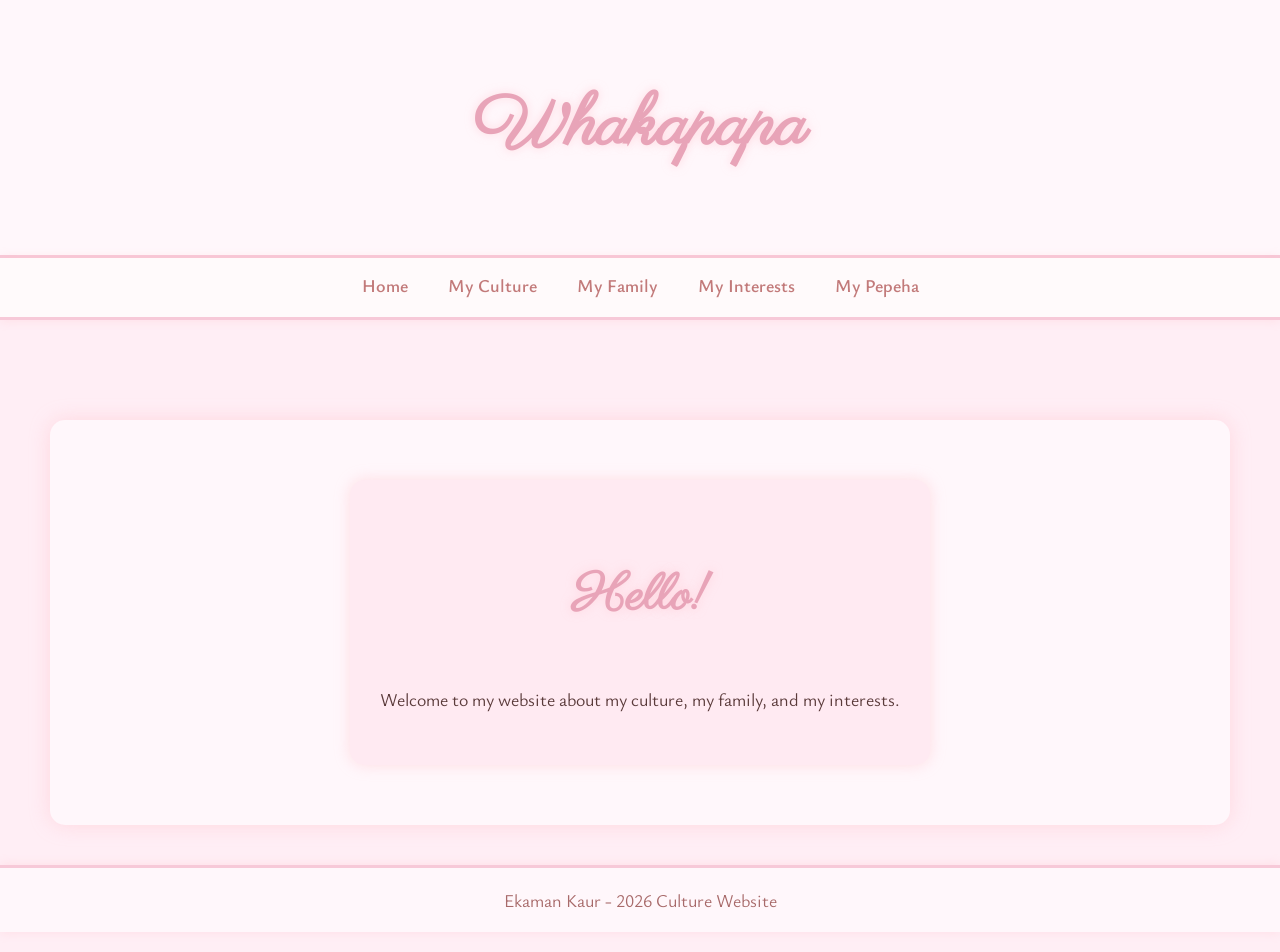
<file: index.html>
<!DOCTYPE html>
<html>
    <head>
        <title>Whakapapa</title>
        <link rel="stylesheet" href="style.css">
    </head>
    <body>

        <header>
            <h1>Whakapapa</h1>
        </header>

        <nav>
            <a href="index.html">Home</a>
            <a href="culture.html">My Culture</a>
            <a href="about.html">My Family</a>
            <a href="interests.html">My Interests</a>
            <a href="pepeha.html">My Pepeha</a>
        </nav>

        <main class="center fade-in">
            <div class="welcome-box glow hover-grow">
                <h2>Hello!</h2>
                <p>Welcome to my website about my culture, my family, and my interests.</p>
            </div>
        </main>

        <p class="footer">
        Ekaman Kaur - 2026 Culture Website
        </p>


    </body>
</html>
</file>
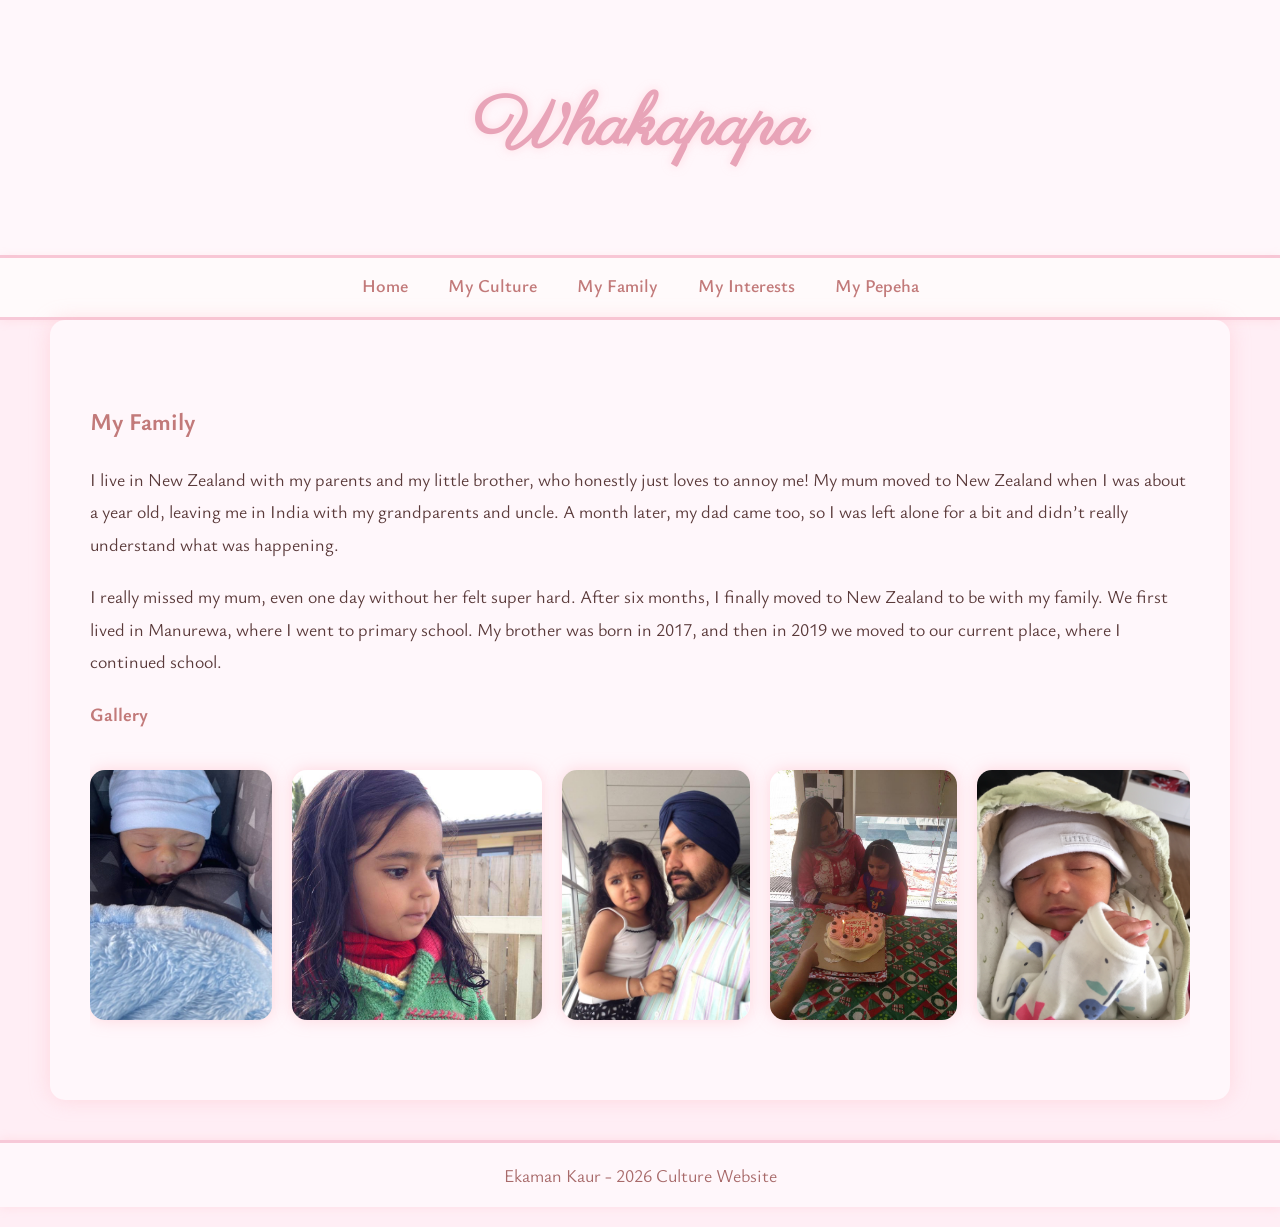
<file: about.html>
<!DOCTYPE html>
    <html>
        <head>
            <title>My Family</title>
            <link rel="stylesheet" href="style.css">
        </head>
        <body>

            <header>
                <h1>Whakapapa</h1>
            </header>

            <nav>
                <a href="index.html">Home</a>
                <a href="culture.html">My Culture</a>
                <a href="about.html">My Family</a>
                <a href="interests.html">My Interests</a>
                <a href="pepeha.html">My Pepeha</a>
            </nav>

            <main class="fade-in">
                <h2>My Family</h2>

                <p>
                    I live in New Zealand with my parents and my little brother, who honestly just loves to annoy me! My mum moved to New Zealand when I was about a year old, leaving me in India with my grandparents and uncle. A month later, my dad came too, so I was left alone for a bit and didn’t really understand what was happening.
                </p>

                <p>
                    I really missed my mum, even one day without her felt super hard. After six months, I finally moved to New Zealand to be with my family. We first lived in Manurewa, where I went to primary school. My brother was born in 2017, and then in 2019 we moved to our current place, where I continued school.
                </p>

                <h3>Gallery</h3>

                <div class="gallery">
                    <img src="images/REHMAT.JPG">
                    <img src="images/EKAM.JPG">
                    <img src="images/PHOTO.JPG">
                    <img src="images/5.JPG">
                    <img src="images/NISH.JPG">
                </div>

            </main>

           <p class="footer">
                Ekaman Kaur - 2026 Culture Website
           </p>


        </body>
    </html>
</file>
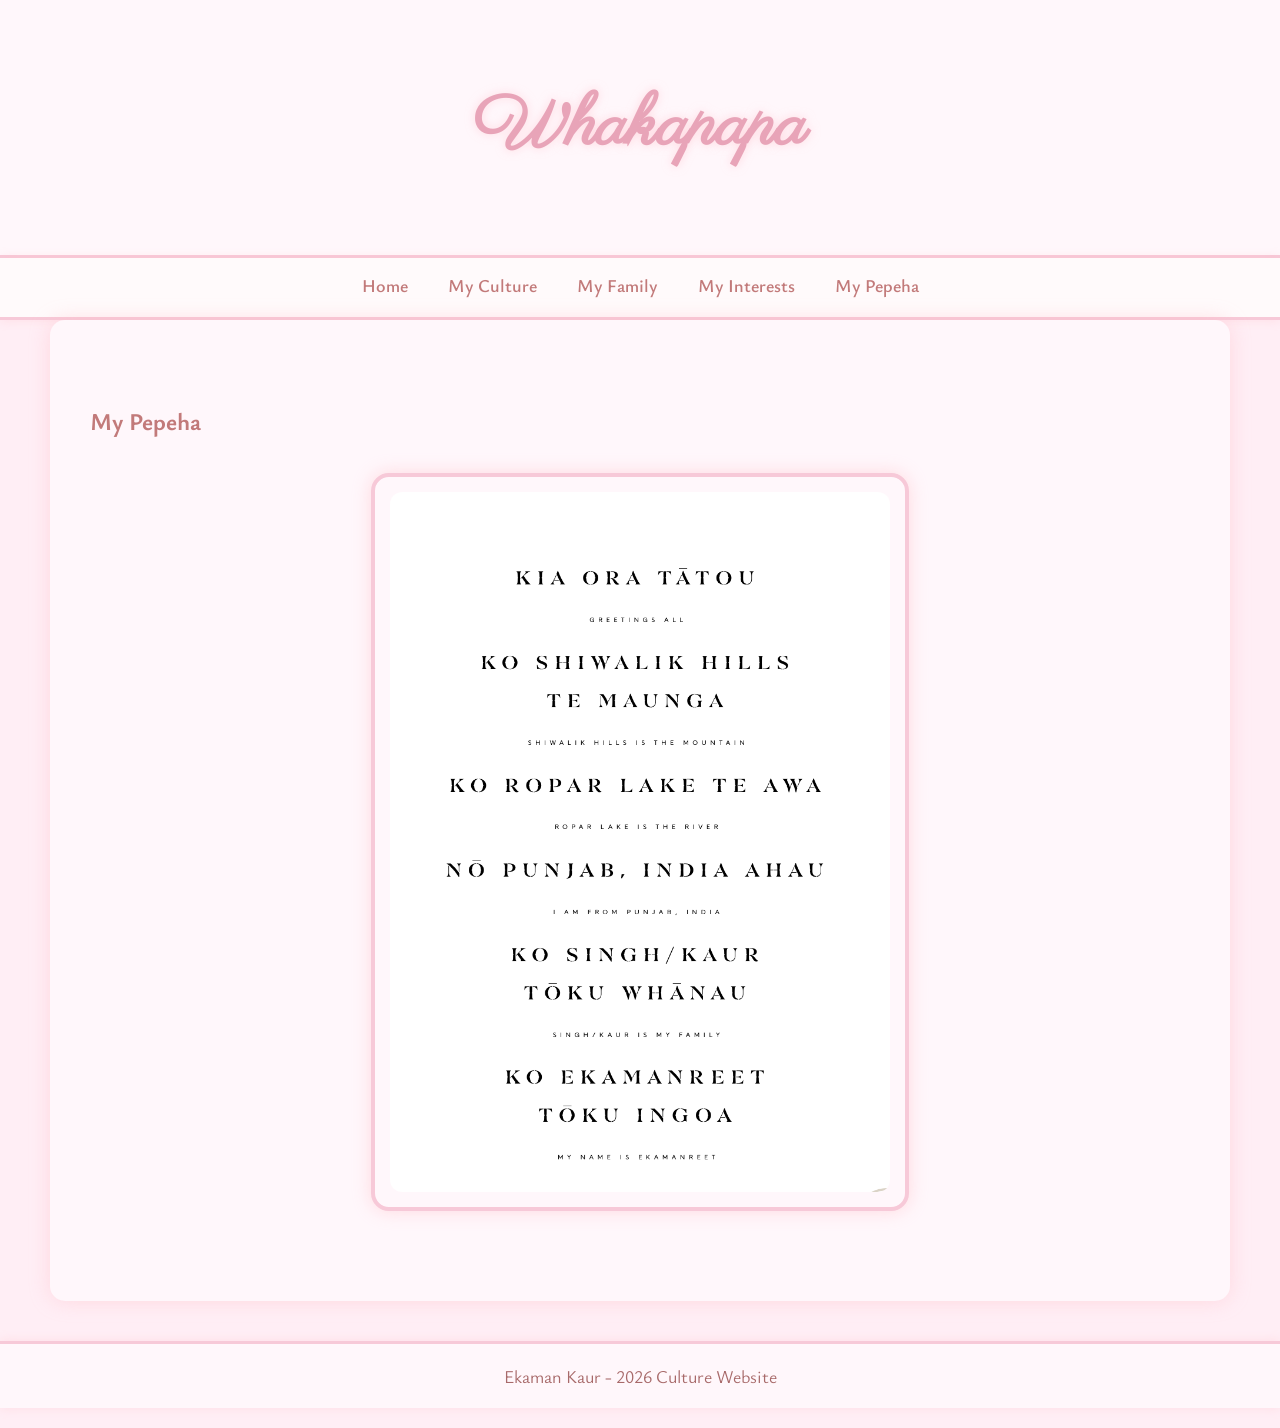
<file: pepeha.html>
<!DOCTYPE html>
<html>
    <head>
        <title>My Pepeha</title>
        <link rel="stylesheet" href="style.css">
    </head>
    <body>

        <header>
            <h1>Whakapapa</h1>
        </header>

        <nav>
            <a href="index.html">Home</a>
            <a href="culture.html">My Culture</a>
            <a href="about.html">My Family</a>
            <a href="interests.html">My Interests</a>
            <a href="pepeha.html">My Pepeha</a>
        </nav>

        <main class="fade-in">
            <h2>My Pepeha</h2>

            <div class="pepeha-frame">
                <img src="images/Pepeha.png" alt="Pepeha" class="pepeha-image">
            </div>



        </main>

        <p class="footer">
            Ekaman Kaur - 2026 Culture Website
        </p>

    </body>
</html>
</file>
<file: style.css>
@import url('https://fonts.googleapis.com/css2?family=Ysabeau+Office:wght@300;400;600&family=Parisienne&display=swap');

body {
    margin: 0;
    background-color: #ffeef5;
    font-family: 'Ysabeau Office', sans-serif;
    color: #5a3a3a;
}

header {
    background-color: #fff7fb;
    padding: 80px 20px;
    text-align: center;
    border-bottom: 3px solid #f7c9d8;
    box-shadow: 0 0 15px rgba(255, 182, 193, 0.4);
}

header h1 {
    font-family: 'Parisienne', cursive;
    font-size: 70px;
    margin: 0;
    color: #e8a4b8;
    text-shadow: 0 0 10px rgba(255, 200, 210, 0.6);
}

nav {
    background: #fffafb;
    padding: 15px 0;
    display: flex;
    justify-content: center;
    gap: 40px;
    border-bottom: 3px solid #f7c9d8;
    box-shadow: 0 0 10px rgba(255, 182, 193, 0.3);
}

nav a {
    text-decoration: none;
    font-weight: 600;
    color: #c27a7a;
    font-size: 18px;
    position: relative;
    padding-bottom: 5px;
    transition: color 0.3s;
}

nav a::after {
    content: "";
    position: absolute;
    left: 0;
    bottom: 0;
    width: 0%;
    height: 2px;
    background-color: #f3a7c0;
    transition: width 0.3s;
}

nav a:hover {
    color: #f3a7c0;
}

nav a:hover::after {
    width: 100%;
}

main {
    padding: 60px 40px;
    max-width: 1100px;
    margin: auto;
    line-height: 1.8;
    background-color: #fff7fb;
    border-radius: 15px;
    box-shadow: 0 0 20px rgba(255, 182, 193, 0.4);
}

p {
    margin-bottom: 20px;
    font-size: 18px;
    color: #5a3a3a;
}

h2, h3 {
    color: #c27a7a;
}

.main-img {
    width: 300px;
    display: block;
    margin: 20px auto;
    box-shadow: none !important;
    border: none !important;
}

ul {
    background-color: #ffeaf2;
    padding: 20px;
    border-radius: 12px;
    box-shadow: 0 0 10px rgba(255, 182, 193, 0.3);
}

.learn-more {
    background-color: #ffeaf2;
    padding: 12px 18px;
    border-radius: 12px;
    display: inline-block;
    box-shadow: 0 0 10px rgba(255, 182, 193, 0.3);
    font-weight: 600;
}

.learn-more a {
    color: #c27a7a;
    text-decoration: none;
}

.learn-more a:hover {
    color: #e8a4b8;
    text-decoration: underline;
}

.gallery {
    display: flex;
    overflow-x: auto;
    gap: 20px;
    padding: 20px 0;
}

.gallery img {
    width: 350px;
    height: 250px;
    object-fit: cover;
    border-radius: 15px;
    transition: transform 0.4s ease, opacity 0.4s ease;
    box-shadow: 0 0 15px rgba(255, 182, 193, 0.5);
}

.gallery img:hover {
    transform: scale(1.08);
    opacity: 0.85;
}

.footer {
    background-color: #fff7fb;
    text-align: center;
    padding: 20px;
    margin-top: 40px;
    color: #a86a6a;
    border-top: 3px solid #f7c9d8;
    box-shadow: 0 0 10px rgba(255, 182, 193, 0.3);
    display: block;
}

.center {
    text-align: center;
    margin-top: 100px;
}

.welcome-box {
    background-color: #ffeaf2;
    padding: 30px;
    border-radius: 15px;
    display: inline-block;
    transition: transform 0.3s;
    box-shadow: 0 0 15px rgba(255, 182, 193, 0.4);
}

.welcome-box h2 {
    font-family: 'Parisienne', cursive;
    font-size: 50px;
    color: #e8a4b8;
    text-shadow: 0 0 10px rgba(255, 200, 210, 0.6);
}

.welcome-box:hover {
    transform: scale(1.05);
}

.gif-right {
    width: 150px;
    float: right;
    margin-left: 20px;
}

iframe {
    display: block;
    margin: 20px auto;
    border-radius: 15px;
    box-shadow: 0 0 15px rgba(255, 182, 193, 0.4);
}

.fade-in {
    animation: fadeIn 1.2s ease forwards;
    opacity: 0;
}

@keyframes fadeIn {
    from { opacity: 0; transform: translateY(20px); }
    to { opacity: 1; transform: translateY(0); }
}

.active {
    color: #f3a7c0;
}

.active::after {
    width: 100%;
}

.fade-in {
    opacity: 0;
    transform: translateY(30px);
    animation: fadeIn 1s forwards;
    animation-delay: 0.2s;
}

.fade-in:nth-of-type(2) { animation-delay: 0.4s; }
.fade-in:nth-of-type(3) { animation-delay: 0.6s; }
.fade-in:nth-of-type(4) { animation-delay: 0.8s; }

@keyframes fadeIn {
    to {
        opacity: 1;
        transform: translateY(0);
    }
}
.hover-grow {
    transition: transform 0.3s ease; 
}

.hover-grow:hover {
    transform: scale(1.05); 
}

body {
    background-image: url("https://i.pinimg.com/1200x/dc/0d/29/dc0d299d439b01056457f6195ef3bb4d.jpg");
    background-size: cover;
    background-position: center;
    background-repeat: no-repeat;
}
.pepeha-frame {
    width: fit-content;
    margin: 30px auto;
    padding: 15px;
    background-color: #fff7fb;
    border: 4px solid #f7c9d8; 
    border-radius: 18px;
    box-shadow: 0 0 18px rgba(255, 182, 193, 0.45);
}

.pepeha-frame img {
    width: 350px;
    border-radius: 12px;
    display: block;
}
.pepeha-frame img {
    width: 500px;     
    height: 700px;     
    border-radius: 12px;
    display: block;
}
</file>
